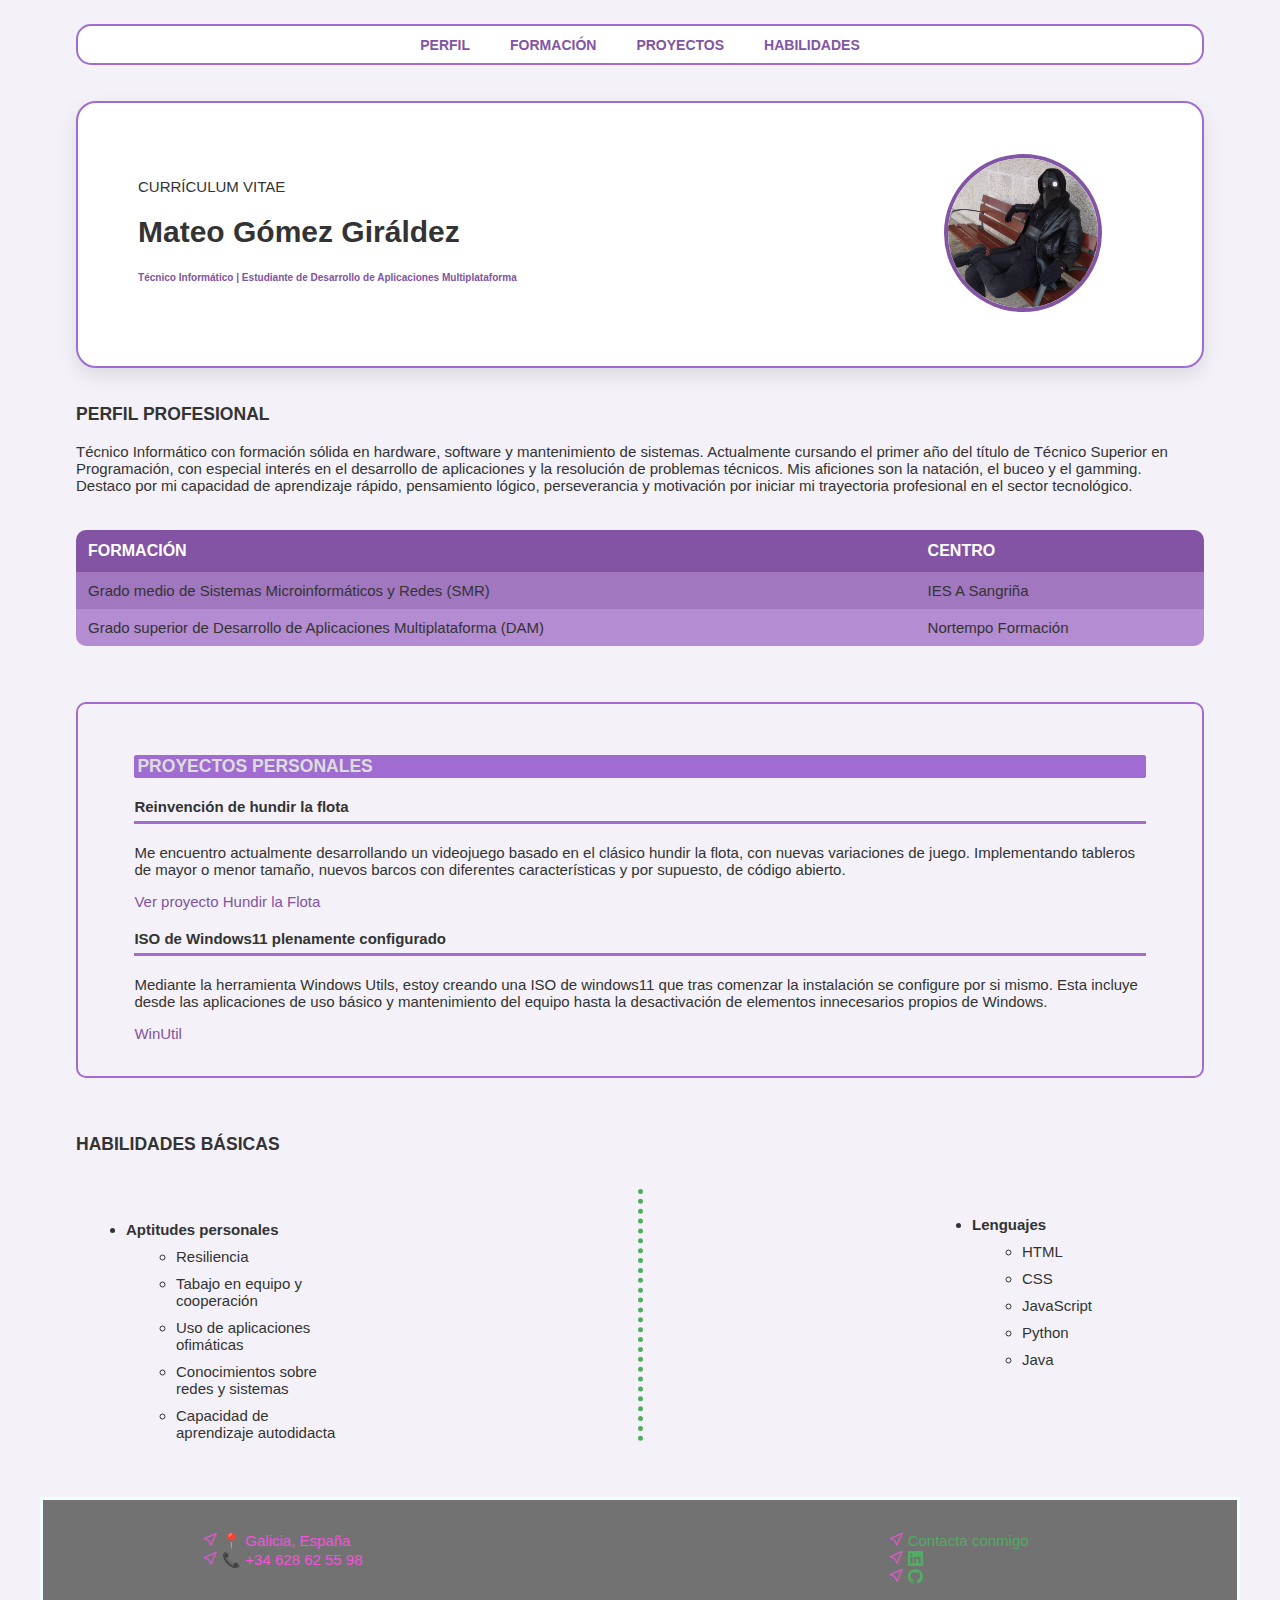
<file: index.html>
<!DOCTYPE html>
<html lang="es">
    <head>
        <meta charset="utf-8" name="viewport" content="width=device-width, initial-scale=1.0">
        <title>Currículum profesonal</title>
        <link rel="stylesheet" href="style.css">
        <link rel="stylesheet" href="https://cdn.jsdelivr.net/npm/bootstrap-icons@1.13.1/font/bootstrap-icons.min.css">
        

    </head>
    <body>

        <nav class="menu">
            <ul>
                <li><a href="#perfil">Perfil</a></li>
                <li><a href="#tabla">Formación</a></li>
                <li><a href="#proyectos">Proyectos</a></li>
                <li><a href="#habilidades">Habilidades</a></li>
            </ul>
        </nav>

        <header>
            <div>
            <p>CURRÍCULUM VITAE</p>
            <h1>Mateo Gómez Giráldez</h1>
            <h6>Técnico Informático | Estudiante de Desarrollo de Aplicaciones Multiplataforma</h6>
            </div>
            <figure id="imagenpersonal">
                <img src="/img/ImagenPersonal.JPG" alt="Imagen Personal">
            </figure>
        </header>
        <section class="main" id="perfil">
            <h3>
                Perfil Profesional
            </h3>
            <p>  
                Técnico Informático con formación sólida en hardware, software y mantenimiento de sistemas. Actualmente cursando el primer año del título de Técnico Superior en Programación, con especial interés en el desarrollo de aplicaciones y la resolución de problemas técnicos. 
                Mis aficiones son la natación, el buceo y el gamming. 
                <br>Destaco por mi capacidad de aprendizaje rápido, pensamiento lógico, perseverancia y motivación por iniciar mi trayectoria profesional en el sector tecnológico.
            </p>
        </section>

        <main class="main">

            <section id="tabla">
                <table>
                    <thead>
                        <tr>
                            <th>Formación</th>
                            <th>Centro</th>
                        </tr>
                    </thead>
                    <tbody>
                        <tr>
                            <td>Grado medio de Sistemas Microinformáticos y Redes (SMR)</td>
                            <td>IES A Sangriña</td>
                        </tr>
                        <tr>
                            <td>Grado superior de Desarrollo de Aplicaciones Multiplataforma (DAM)</td>
                            <td>Nortempo Formación</td>
                        </tr>
                    </tbody>
                </table>

            </section>

            <section id="proyectos">
                <h3>
                    Proyectos personales
                </h3>
                <article>
                    <h4>Reinvención de hundir la flota</h4>
                    <p>Me encuentro actualmente desarrollando un videojuego basado en el clásico hundir la flota, con nuevas variaciones de juego.
                        Implementando tableros de mayor o menor tamaño, nuevos barcos con diferentes características y por supuesto, de código abierto.
                    </p>

                    <a href="https://github.com/Jourten/HundirLaFlota" target="_blank">
                    Ver proyecto Hundir la Flota
                    </a>
                </article>
                <article>
                    <h4>ISO de Windows11 plenamente configurado</h4>
                    <p>
                        Mediante la herramienta Windows Utils, estoy creando una ISO de windows11 que tras comenzar la instalación se configure por si mismo.
                        Esta incluye desde las aplicaciones de uso básico y mantenimiento del equipo hasta la desactivación de elementos innecesarios propios de Windows. 
                    </p>
                    <!--Enlace a la página web del creador de la herramienta mencionada-->
                    <a href="https://christitus.com/windows-tool/" target="_blank">
                        WinUtil
                    </a>
                </article>
            </section>
            <section id="habilidades">
                <h3>
                    Habilidades básicas
                </h3>
                <article class="columnas">
                    <br>
                    <ul>
                           <li>
                            <strong> Aptitudes personales</strong>
                            <ul>
                                <li>
                                    Resiliencia
                                </li>
                                <li>
                                    Tabajo en equipo y cooperación
                                </li>
                                <li>
                                    Uso de aplicaciones ofimáticas
                                </li>
                                <li>
                                    Conocimientos sobre redes y sistemas
                                </li>
                                <li>
                                    Capacidad de aprendizaje autodidacta
                                </li>
                            </ul>
                        </li>
                        <br>

                        <li>
                            <strong> Lenguajes</strong>
                            <ul>
                                <li>
                                    HTML
                                </li>
                                <li>
                                    CSS
                                </li>
                                <li>
                                    JavaScript
                                </li>
                                <li>
                                    Python
                                </li>
                                <li>
                                    Java
                                </li>
                            </ul>
                        </li>
                    </ul>
                </article>
 
            </section>

        </main>

        <footer>
            <ul class="columnas">
                <li>
                    📍 Galicia, España
                </li>

                <li>
                    📞 +34  628 62 55 98
                </li>

                <li>
                   <a rel="form" href="form.html" target="_blank">Contacta conmigo</a> 
                </li>
                <li>
                    <a href="https://www.linkedin.com/feed/?trk=guest_homepage-basic_google-one-tap-submit" target="_blank"><i class="bi bi-linkedin"></i></a>
                </li>
                <li>
                    <a href="https://github.com/Jourten" target="_blank"><i class="bi bi-github"></i></a>
                </li>
            </ul>



        </footer>


    </body>


</html>
</file>
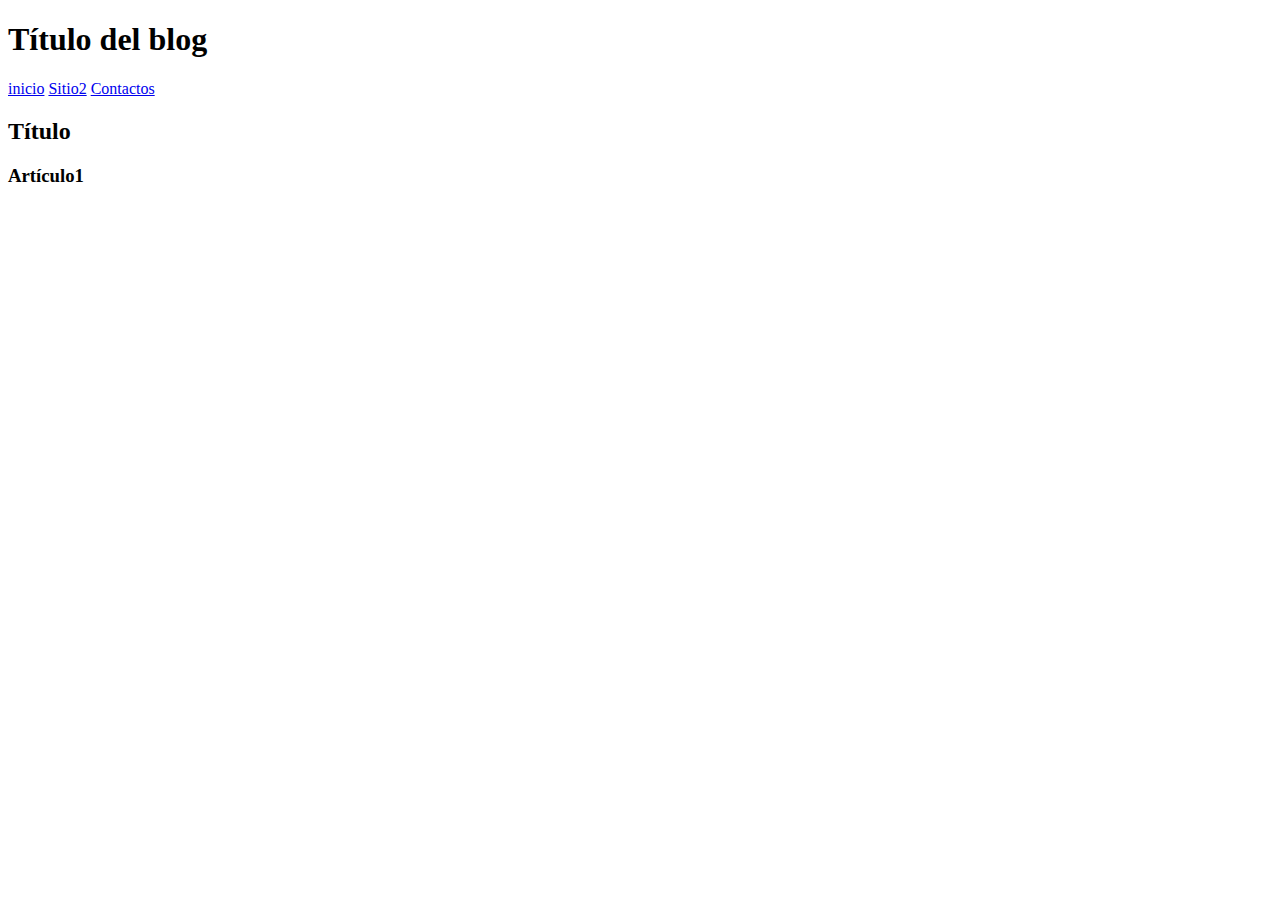
<file: Blog.html>
<!DOCTYPE html>
<html lang="es">
<head>
    <meta charset="UTF-8">
    <meta name="viewport" content="width=device-width, initial-scale=1.0">
    <title>Blog</title>
</head>
<body>
    <header>
        <h1>Título del blog</h1>
        <nav>
            <a href="Blog.html" name="inicio">inicio</a>
            <a href="ejemplo.htlm" name="sitio2">Sitio2</a>
            <a href="ejemplo.html" name="contactos">Contactos</a>
        </nav>
    </header>
    <main>
        <h2>Título</h2>
        <article>
            <h3>Artículo1</h3>
        </article>
    </main>


</body>
</html>
</file>
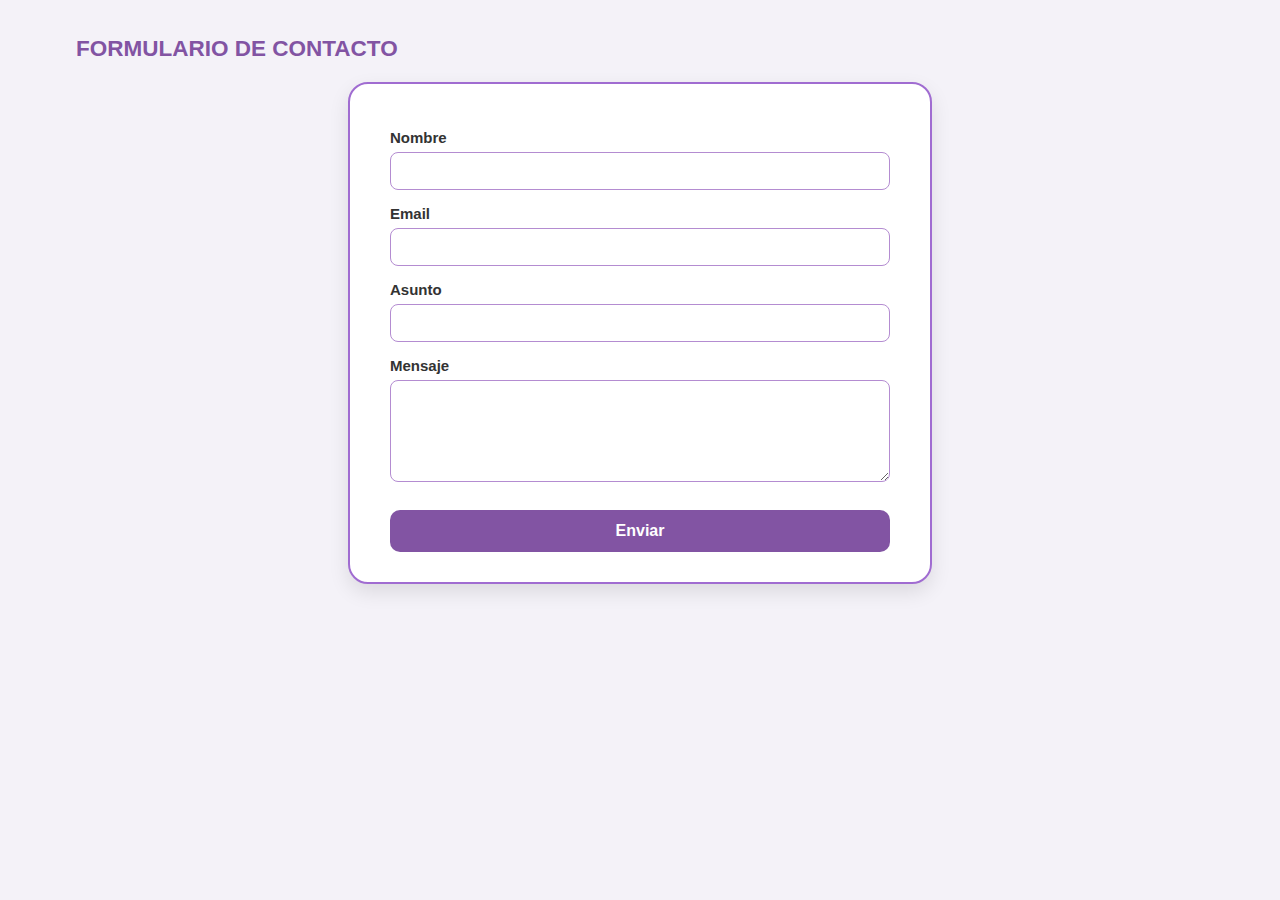
<file: form.html>
<!DOCTYPE html>
<html lang="es">
    <head>
        <meta charset="UTF-8" name="viewport" content="width=device-width, initial-scale=1.0">
        <title>Formulario de Contacto</title>
        <link rel="stylesheet" href="style.css">
    </head>
    <body>
        <section class="main form-section">

            <h2>Formulario de Contacto</h2>

            <form action="#" method="post">

                <label for="nombre">Nombre</label>
                <input type="text" id="nombre" name="nombre" required>

                <label for="email">Email</label>
                <input type="email" id="email" name="email" required>

                <label for="asunto">Asunto</label>
                <input type="text" id="asunto" name="asunto" required>

                <label for="mensaje">Mensaje</label>
                <textarea id="mensaje" name="mensaje" rows="5" required></textarea>

                <button type="submit">Enviar</button>

            </form>
        </section>
    </body>
</html>
</file>
<file: style.css>
body {
    max-width: 1200px;
    font-family: "Segoe UI", Arial, sans-serif;
    font-size: 15px;
    background-color: #f4f2f8;
    color: #333;
    margin:auto;
    overflow: auto;
}

.menu {
    position: sticky;     
    top: 10px;                
    z-index: 1000;       
    
    background-color: white;
    border: 2px solid rgb(160, 108, 209);
    border-radius: 15px;
    margin: 2% 3%;
    padding: 10px 0;
}

.menu ul {
    list-style: none;
    display: flex;
    justify-content: center;
    gap: 40px;
    margin: 0;
    padding: 0;
}
.menu a {
    font-weight: bold;
    text-transform: uppercase;
    font-size: 14px;
}

header {
    margin: 3%;
    padding: 3% 5%;
    border: 2px solid rgb(160, 108, 209);
    border-radius: 20px;
    display: flex;
    justify-content: space-between;
    align-items: center;
    background-color: white;
    box-shadow: 0 8px 20px rgba(0, 0, 0, 0.1);
}
header h6{
    color:#8254a3;
}
#imagenpersonal {
    margin-left: 30px;
}

#imagenpersonal img {
    width: 150px;
    height: 150px;
    object-fit: cover;
    border-radius: 50%;
    border: 4px solid #8254a3;
}

img{
    width: 30%;
    height: 30%;

}

.main{
    margin-top: 5%;
    margin: 3%;

}
.main h3{
    text-transform: uppercase;   
}
.main ul li{
    margin:10px;

}
table {
    width: 100%;
    border-collapse: collapse;
    margin-top: 20px;
    font-size: 15px;
    border-radius: 10px;
    overflow: hidden; /* para que el borde redondeado funcione */
}

/* Encabezados */
table thead {
    background-color: #8254a3;
    color: white;
}

table thead th {
    padding: 12px;
    text-align: left;
    font-size: 16px;
    text-transform: uppercase;
}


/* Celdas */
table tbody td {
    padding: 10px 12px;
}

/* Alternar color de filas */
table tbody tr:nth-child(1) {
    background-color: #a177c0;
}
table tbody tr:nth-child(2) {
    background-color:  #b48cd1;
}

/* Hover */
table tbody tr:hover {
    background-color: #ebe0ff;
}

.anidada{
    list-style-type:none;
    font-size: 12px;

}
main h3{
    text-transform:uppercase;

}
main section{
    margin-bottom: 5%;

}
#proyectos{
    border: 2px solid rgb(160, 108, 209);
    border-radius: 10px;
    padding: 3% 5%;
}
#proyectos h3{
    background-color: rgb(160, 108, 209);
    border: solid 1px rgb(160, 108, 209);
    border-radius: 2px;
    padding-left: 2px;
    color: #ddd;

}
#proyectos h4{
    border-bottom: 3px solid rgb(160, 108, 209);
    padding-bottom: 6px;
}
.columnas{
    column-count: 2;
    column-gap: 50%;
    padding-top: 1rem;

}
.columnas li{
    break-inside: avoid;
}
main .columnas{
    column-rule: 5px dotted #51ad61;
}

footer{
    color:azure;
    border-style: solid;
    padding-left: 10%;
    padding-right: 10%;
    margin: 0%;
    background-color: #727272;
    background-image: none;
    background-repeat: no-repeat;
    background-attachment: fixed;
    background-position: 100% 100%;

}
footer a{
    color:#51ad61;
}
footer li{
    color:rgb(245, 81, 223);
    list-style: none;
}
footer li::before{
    content: "\F2E3";
    font-family: "bootstrap-icons";
}
a{
    text-decoration: none;
    color:#8254a3;
}
a:hover{
    font-size: larger;
    text-decoration: underline;

}
/*
----------------------------------
----------------------------------
AQUÍ EMPIEZA EL CSS DEL FORMULARIO
----------------------------------
----------------------------------
*/
.form-section h2 {
    text-transform: uppercase;
    margin-bottom: 20px;
    color: #8254a3;
}

form {
    max-width: 500px;
    margin: auto;
    padding: 30px 40px;
    background-color: white;
    border: 2px solid rgb(160, 108, 209);
    border-radius: 20px;
    box-shadow: 0 8px 20px rgba(0, 0, 0, 0.1);
    font-family: "Segoe UI", Arial, sans-serif;
}

label {
    display: block;
    margin-top: 15px;
    font-weight: bold;
    color: #333;
}

input,
textarea {
    width: 100%;
    padding: 10px;
    margin-top: 6px;
    box-sizing: border-box;
    border-radius: 8px;
    border: 1px solid #b48cd1;
    font-size: 14px;
    font-family: inherit;
}

input:focus,
textarea:focus {
    outline: none;
    border-color: #8254a3;
    box-shadow: 0 0 5px rgba(130, 84, 163, 0.4);
}

button {
    margin-top: 25px;
    padding: 12px;
    width: 100%;
    background-color: #8254a3;
    border: none;
    border-radius: 10px;
    color: white;
    font-size: 16px;
    font-weight: bold;
    cursor: pointer;
    transition: background-color 0.3s ease, transform 0.2s ease;
}

button:hover {
    background-color: rgb(160, 108, 209);
    transform: scale(1.02);
}
</file>
